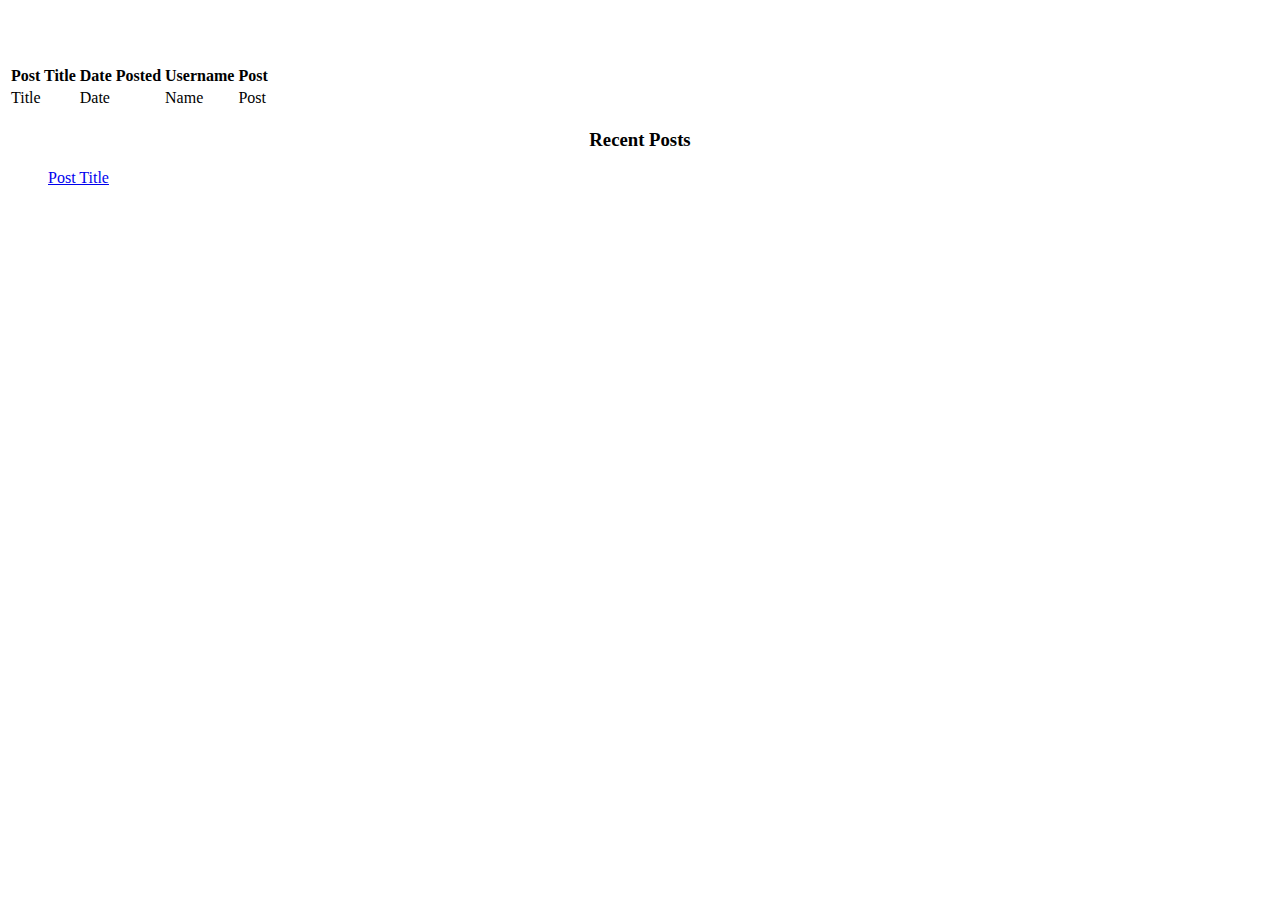
<file: target/classes/templates/index.html>
<!DOCTYPE html>
<html lang="en" xmlns="http://www.w3.org/1999/xhtml"
      xmlns:th="http://www.thymeleaf.org">
<head>
    <title>MVC Blog</title>
    <!-- Required meta tags -->
    <meta charset="utf-8" name="viewport" content="width=device-width, initial-scale=1, shrink-to-fit=no" />

    <!-- Bootstrap CSS -->
    <link rel="stylesheet" href="https://maxcdn.bootstrapcdn.com/bootstrap/4.0.0-beta.2/css/bootstrap.min.css" integrity="sha384-PsH8R72JQ3SOdhVi3uxftmaW6Vc51MKb0q5P2rRUpPvrszuE4W1povHYgTpBfshb" crossorigin="anonymous"
          th:href="@{/webjars/bootstrap/4.0.0-beta.2/css/bootstrap.min.css}"/>

    <link rel="stylesheet" href="../public/css/styles.css" th:href="@{css/styles.css}"/>
    <style>
        .top-space{
            padding-top: 3.5rem;
        }
    </style>
</head>
<body>
<!-- NAVBAR -->
<div th:replace="layout :: navbar-top" ></div>

<!-- BODY -->
<div th:replace="layout :: main-body" ></div>
<div class="container top-space">
    <div class="row">
    <div class="col-md-9">
<!-- TABLE of Posts -->
<div id="posts">
<table class="table table-dark">
    <thead>
    <tr>
        <th scope="col">Post Title</th>
        <th scope="col">Date Posted</th>
        <th scope="col">Username</th>
        <th scope="col">Post</th>
    </tr>
    </thead>
    <tbody th:each="p : ${latest3posts}">
    <tr>
        <td class="title" th:text="${p.title}">Title</td>
        <td class="date" th:text="${#dates.format(p.date, 'MMM-dd-yyyy')}">Date</td>
        <td class="user" th:if="${p.author}" th:text="${p.author.username != null ? p.author.username : p.author.fullName}">Name</td>
        <td class="content" th:utext="${p.body}">Post</td>
    </tr>
    </tbody>
</table>
</div>
        <!-- SIDE POSTS -->
    </div>
        <div class="col-md-3 center">
            <h3 align="center">Recent Posts</h3>
            <ul class="recent-posts" th:each="p : ${latest5posts}" >

            <a class="btn btn-primary btn-block" href="#" th:text="${p.title}"
               th:href="@{/posts/view/{id}/(id=${p.id})}" role="button">Post Title</a>
            </ul>
        </div>
    </div>
</div>

<!-- FOOTER -->
<div th:replace="layout :: footer"></div>

<!-- Optional JavaScript -->
<script src="../public/js/blog-scripts.js" th:src="@{/js/blog-scripts.js}"></script>
<!-- jQuery first, then Popper.js, then Bootstrap JS -->
<script src="https://code.jquery.com/jquery-3.2.1.slim.min.js" integrity="sha384-KJ3o2DKtIkvYIK3UENzmM7KCkRr/rE9/Qpg6aAZGJwFDMVNA/GpGFF93hXpG5KkN" crossorigin="anonymous"
        th:href="@{/webjars/jquery-3.2.1.slim.min.js}"></script>
<script src="https://cdnjs.cloudflare.com/ajax/libs/popper.js/1.12.3/umd/popper.min.js" integrity="sha384-vFJXuSJphROIrBnz7yo7oB41mKfc8JzQZiCq4NCceLEaO4IHwicKwpJf9c9IpFgh" crossorigin="anonymous"
        th:href="@{/webjars/popper.js/1.12.3/umd/popper.min.js}"></script>
<script src="https://maxcdn.bootstrapcdn.com/bootstrap/4.0.0-beta.2/js/bootstrap.min.js" integrity="sha384-alpBpkh1PFOepccYVYDB4do5UnbKysX5WZXm3XxPqe5iKTfUKjNkCk9SaVuEZflJ" crossorigin="anonymous"
        th:href="@{/webjars/bootstrap/4.0.0-beta.2/js/bootstrap.min.js}"></script>
</body>
</html>
</file>
